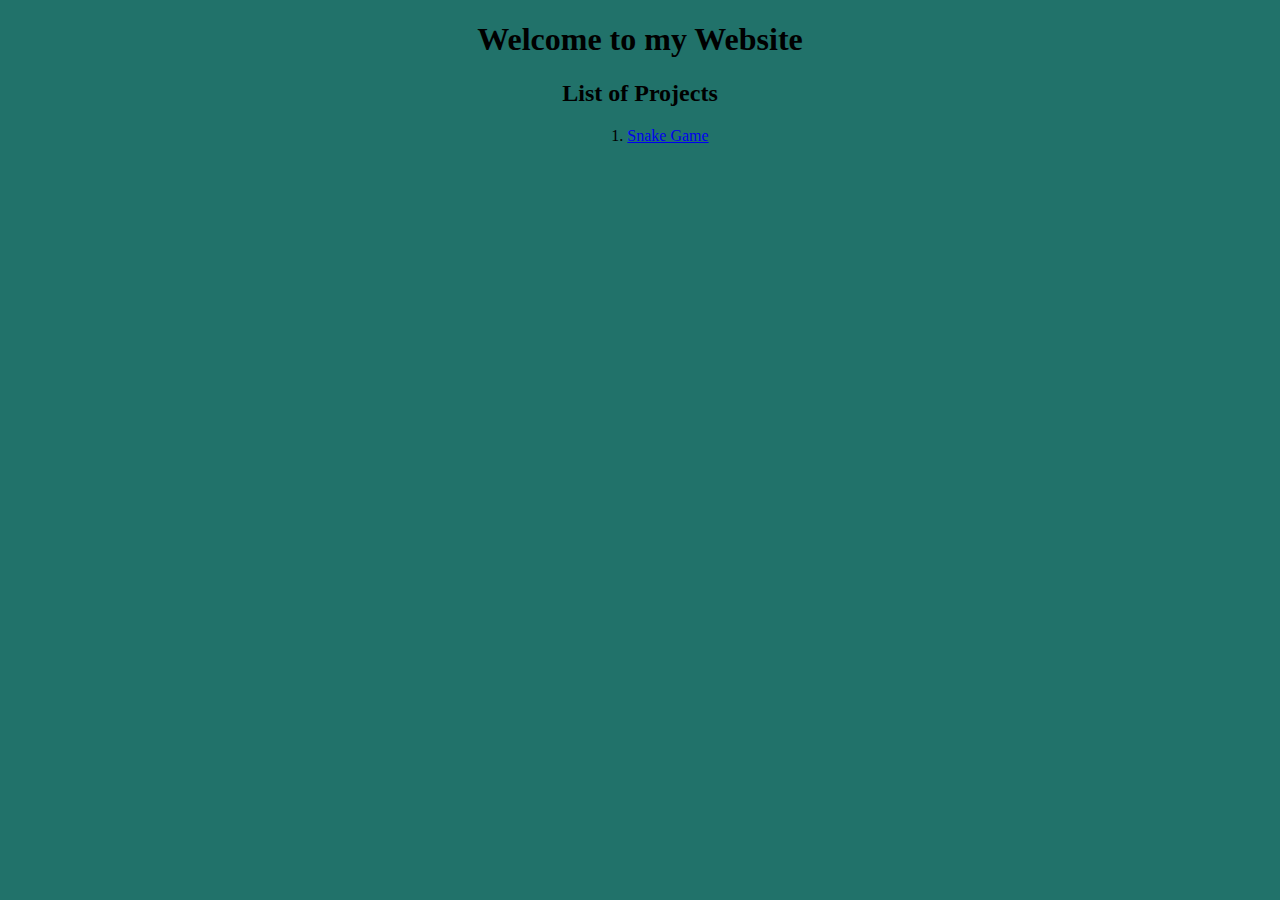
<file: index.html>
<!DOCTYPE html>
<html lang = "en">
    <head>
        
        <title>Hamish's Portfolio</title>
        <link rel="stylesheet" href="style.css">
    </head>
    <body>
        <h1> Welcome to my Website</h1>
        
        <h2>List of Projects</h2>
        <ol>
        <li><a class = "links" href="snake.html">Snake Game </a></li>
        </ol>
    </body>
</html>
</file>
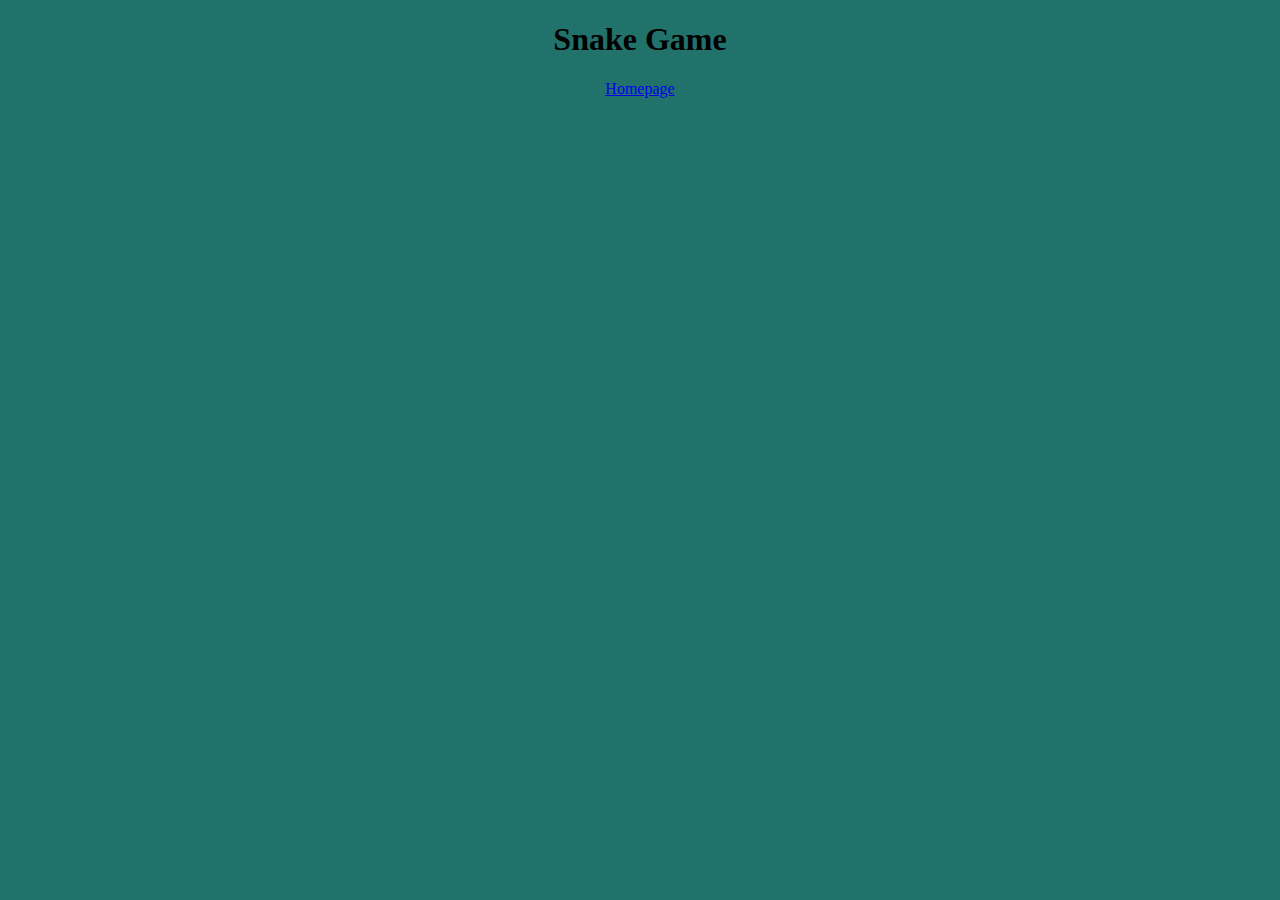
<file: snake.html>
<!DOCTYPE html>
<html lang = "en">
    <head>
        <title></title>
        <link rel="stylesheet" href="style.css">
    </head>
    <body>
        <h1>Snake Game</h1>
        <div class = "links">
            <a href="index.html">Homepage</a>
        </div>
        
    </body>

</html>
</file>
<file: style.css>
h1{
    text-align: center;
}
h2{
    text-align: center;
}
li{
    text-align: center;
}
ol{
    text-align: center;
    list-style-position: inside;
}
.links{
    text-align: center;
}
body {
    background-color: #21726A;
}
</file>
